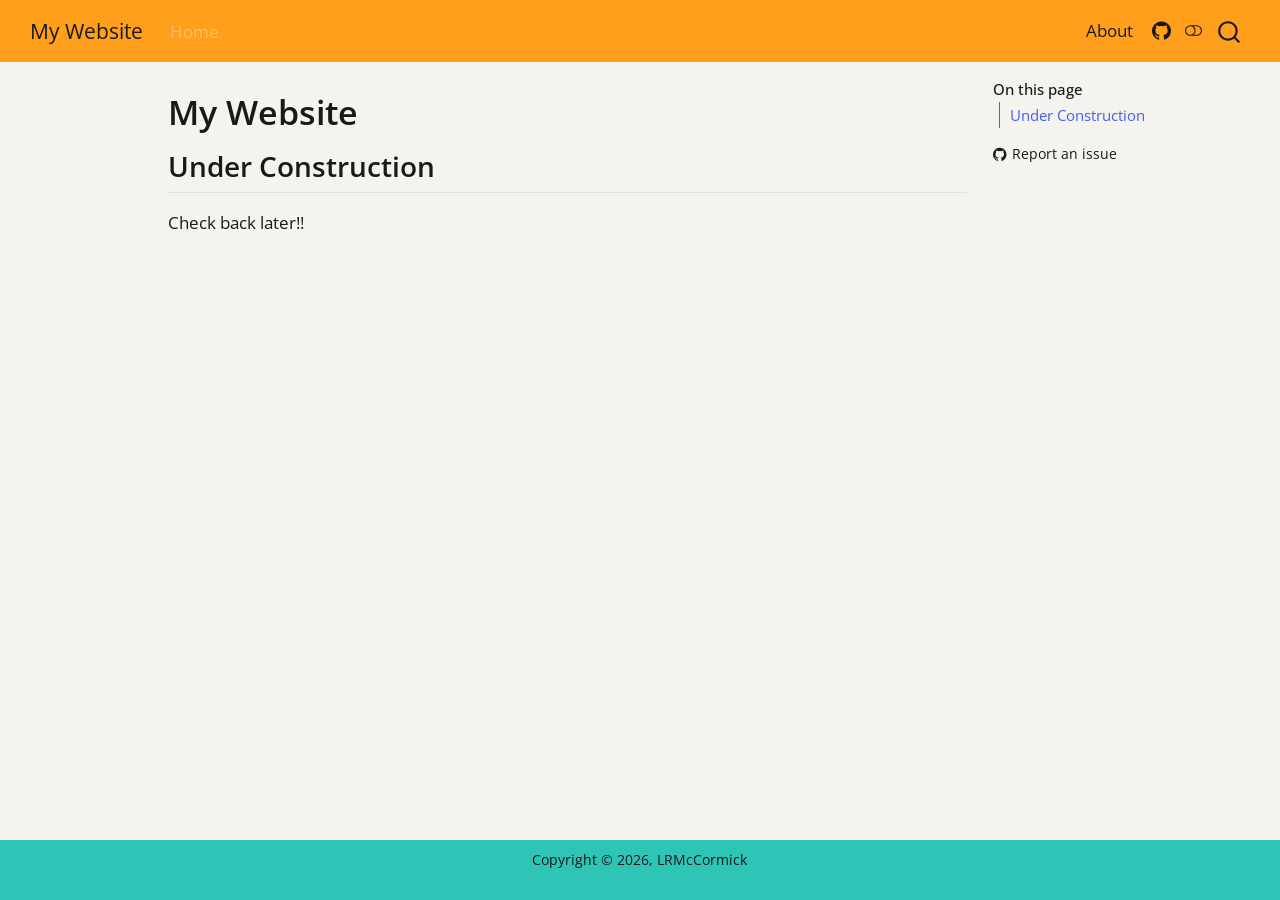
<file: index.html>
<!DOCTYPE html>
<html xmlns="http://www.w3.org/1999/xhtml" lang="en" xml:lang="en"><head>

<meta charset="utf-8">
<meta name="generator" content="quarto-1.9.38">

<meta name="viewport" content="width=device-width, initial-scale=1.0, user-scalable=yes">


<title>My Website</title>
<style>
/* Default styles provided by pandoc.
** See https://pandoc.org/MANUAL.html#variables-for-html for config info.
*/
code{white-space: pre-wrap;}
span.smallcaps{font-variant: small-caps;}
div.columns{display: flex; gap: min(4vw, 1.5em);}
div.column{flex: auto; overflow-x: auto;}
div.hanging-indent{margin-left: 1.5em; text-indent: -1.5em;}
ul.task-list{list-style: none;}
ul.task-list li input[type="checkbox"] {
  width: 0.8em;
  margin: 0 0.8em 0.2em -1em; /* quarto-specific, see https://github.com/quarto-dev/quarto-cli/issues/4556 */ 
  vertical-align: middle;
}
</style>


<script src="site_libs/quarto-nav/quarto-nav.js"></script>
<script src="site_libs/quarto-nav/headroom.min.js"></script>
<script src="site_libs/clipboard/clipboard.min.js"></script>
<script src="site_libs/quarto-search/autocomplete.umd.js"></script>
<script src="site_libs/quarto-search/fuse.min.js"></script>
<script src="site_libs/quarto-search/quarto-search.js"></script>
<meta name="quarto:offset" content="./">
<script src="site_libs/quarto-html/quarto.js" type="module"></script>
<script src="site_libs/quarto-html/tabsets/tabsets.js" type="module"></script>
<script src="site_libs/quarto-html/popper.min.js"></script>
<script src="site_libs/quarto-html/tippy.umd.min.js"></script>
<script src="site_libs/quarto-html/anchor.min.js"></script>
<link href="site_libs/quarto-html/tippy.css" rel="stylesheet">
<link href="site_libs/quarto-html/quarto-syntax-highlighting-15634bcf2e68342d4ad2dfa704d543f6.css" rel="stylesheet" class="quarto-color-scheme" id="quarto-text-highlighting-styles">
<link href="site_libs/quarto-html/quarto-syntax-highlighting-dark-0a6b7249c26820e032cb0bd839ff02b1.css" rel="stylesheet" class="quarto-color-scheme quarto-color-alternate" id="quarto-text-highlighting-styles">
<link href="site_libs/quarto-html/quarto-syntax-highlighting-15634bcf2e68342d4ad2dfa704d543f6.css" rel="stylesheet" class="quarto-color-scheme-extra" id="quarto-text-highlighting-styles">
<script src="site_libs/bootstrap/bootstrap.min.js"></script>
<link href="site_libs/bootstrap/bootstrap-icons.css" rel="stylesheet">
<link href="site_libs/bootstrap/bootstrap-62088320dbb3b3bed473ae1095f0f846.min.css" rel="stylesheet" append-hash="true" class="quarto-color-scheme" id="quarto-bootstrap" data-mode="light">
<link href="site_libs/bootstrap/bootstrap-dark-84c0a12e245c4b392d058192f37c1f6b.min.css" rel="stylesheet" append-hash="true" class="quarto-color-scheme quarto-color-alternate" id="quarto-bootstrap" data-mode="dark">
<link href="site_libs/bootstrap/bootstrap-62088320dbb3b3bed473ae1095f0f846.min.css" rel="stylesheet" append-hash="true" class="quarto-color-scheme-extra" id="quarto-bootstrap" data-mode="light">
<script id="quarto-search-options" type="application/json">{
  "location": "navbar",
  "copy-button": false,
  "collapse-after": 3,
  "panel-placement": "end",
  "type": "overlay",
  "limit": 50,
  "keyboard-shortcut": [
    "f",
    "/",
    "s"
  ],
  "show-item-context": false,
  "language": {
    "search-no-results-text": "No results",
    "search-matching-documents-text": "matching documents",
    "search-copy-link-title": "Copy link to search",
    "search-hide-matches-text": "Hide additional matches",
    "search-more-match-text": "more match in this document",
    "search-more-matches-text": "more matches in this document",
    "search-clear-button-title": "Clear",
    "search-text-placeholder": "",
    "search-detached-cancel-button-title": "Cancel",
    "search-submit-button-title": "Submit",
    "search-label": "Search"
  }
}</script>


</head>

<body class="nav-fixed quarto-light"><script id="quarto-html-before-body" type="application/javascript">
    const toggleBodyColorMode = (bsSheetEl) => {
      const mode = bsSheetEl.getAttribute("data-mode");
      const bodyEl = window.document.querySelector("body");
      if (mode === "dark") {
        bodyEl.classList.add("quarto-dark");
        bodyEl.classList.remove("quarto-light");
      } else {
        bodyEl.classList.add("quarto-light");
        bodyEl.classList.remove("quarto-dark");
      }
    }
    const toggleBodyColorPrimary = () => {
      const bsSheetEl = window.document.querySelector("link#quarto-bootstrap:not([rel=disabled-stylesheet])");
      if (bsSheetEl) {
        toggleBodyColorMode(bsSheetEl);
      }
    }
    const setColorSchemeToggle = (alternate) => {
      const toggles = window.document.querySelectorAll('.quarto-color-scheme-toggle');
      for (let i=0; i < toggles.length; i++) {
        const toggle = toggles[i];
        if (toggle) {
          if (alternate) {
            toggle.classList.add("alternate");
          } else {
            toggle.classList.remove("alternate");
          }
        }
      }
    };
    const toggleColorMode = (alternate) => {
      // Switch the stylesheets
      const primaryStylesheets = window.document.querySelectorAll('link.quarto-color-scheme:not(.quarto-color-alternate)');
      const alternateStylesheets = window.document.querySelectorAll('link.quarto-color-scheme.quarto-color-alternate');
      manageTransitions('#quarto-margin-sidebar .nav-link', false);
      if (alternate) {
        // note: dark is layered on light, we don't disable primary!
        enableStylesheet(alternateStylesheets);
        for (const sheetNode of alternateStylesheets) {
          if (sheetNode.id === "quarto-bootstrap") {
            toggleBodyColorMode(sheetNode);
          }
        }
      } else {
        disableStylesheet(alternateStylesheets);
        enableStylesheet(primaryStylesheets)
        toggleBodyColorPrimary();
      }
      manageTransitions('#quarto-margin-sidebar .nav-link', true);
      // Switch the toggles
      setColorSchemeToggle(alternate)
      // Hack to workaround the fact that safari doesn't
      // properly recolor the scrollbar when toggling (#1455)
      if (navigator.userAgent.indexOf('Safari') > 0 && navigator.userAgent.indexOf('Chrome') == -1) {
        manageTransitions("body", false);
        window.scrollTo(0, 1);
        setTimeout(() => {
          window.scrollTo(0, 0);
          manageTransitions("body", true);
        }, 40);
      }
    }
    const disableStylesheet = (stylesheets) => {
      for (let i=0; i < stylesheets.length; i++) {
        const stylesheet = stylesheets[i];
        stylesheet.rel = 'disabled-stylesheet';
      }
    }
    const enableStylesheet = (stylesheets) => {
      for (let i=0; i < stylesheets.length; i++) {
        const stylesheet = stylesheets[i];
        if(stylesheet.rel !== 'stylesheet') { // for Chrome, which will still FOUC without this check
          stylesheet.rel = 'stylesheet';
        }
      }
    }
    const manageTransitions = (selector, allowTransitions) => {
      const els = window.document.querySelectorAll(selector);
      for (let i=0; i < els.length; i++) {
        const el = els[i];
        if (allowTransitions) {
          el.classList.remove('notransition');
        } else {
          el.classList.add('notransition');
        }
      }
    }
    const isFileUrl = () => {
      return window.location.protocol === 'file:';
    }
    const hasAlternateSentinel = () => {
      let styleSentinel = getColorSchemeSentinel();
      if (styleSentinel !== null) {
        return styleSentinel === "alternate";
      } else {
        return false;
      }
    }
    const setStyleSentinel = (alternate) => {
      const value = alternate ? "alternate" : "default";
      if (!isFileUrl()) {
        window.localStorage.setItem("quarto-color-scheme", value);
      } else {
        localAlternateSentinel = value;
      }
    }
    const getColorSchemeSentinel = () => {
      if (!isFileUrl()) {
        const storageValue = window.localStorage.getItem("quarto-color-scheme");
        return storageValue != null ? storageValue : localAlternateSentinel;
      } else {
        return localAlternateSentinel;
      }
    }
    const toggleGiscusIfUsed = (isAlternate, darkModeDefault) => {
      const baseTheme = document.querySelector('#giscus-base-theme')?.value ?? 'light';
      const alternateTheme = document.querySelector('#giscus-alt-theme')?.value ?? 'dark';
      let newTheme = '';
      if(authorPrefersDark) {
        newTheme = isAlternate ? baseTheme : alternateTheme;
      } else {
        newTheme = isAlternate ? alternateTheme : baseTheme;
      }
      const changeGiscusTheme = () => {
        // From: https://github.com/giscus/giscus/issues/336
        const sendMessage = (message) => {
          const iframe = document.querySelector('iframe.giscus-frame');
          if (!iframe) return;
          iframe.contentWindow.postMessage({ giscus: message }, 'https://giscus.app');
        }
        sendMessage({
          setConfig: {
            theme: newTheme
          }
        });
      }
      const isGiscussLoaded = window.document.querySelector('iframe.giscus-frame') !== null;
      if (isGiscussLoaded) {
        changeGiscusTheme();
      }
    };
    const authorPrefersDark = false;
    const darkModeDefault = authorPrefersDark;
      document.querySelector('link#quarto-text-highlighting-styles.quarto-color-scheme-extra').rel = 'disabled-stylesheet';
      document.querySelector('link#quarto-bootstrap.quarto-color-scheme-extra').rel = 'disabled-stylesheet';
    let localAlternateSentinel = darkModeDefault ? 'alternate' : 'default';
    // Dark / light mode switch
    window.quartoToggleColorScheme = () => {
      // Read the current dark / light value
      let toAlternate = !hasAlternateSentinel();
      toggleColorMode(toAlternate);
      setStyleSentinel(toAlternate);
      toggleGiscusIfUsed(toAlternate, darkModeDefault);
      window.dispatchEvent(new Event('resize'));
    };
    // Switch to dark mode if need be
    if (hasAlternateSentinel()) {
      toggleColorMode(true);
    } else {
      toggleColorMode(false);
    }
  </script>

<div id="quarto-search-results"></div>
  <header id="quarto-header" class="headroom fixed-top">
    <nav class="navbar navbar-expand-lg " data-bs-theme="dark">
      <div class="navbar-container container-fluid">
      <div class="navbar-brand-container mx-auto">
    <a class="navbar-brand" href="./index.html">
    <span class="navbar-title">My Website</span>
    </a>
  </div>
            <div id="quarto-search" class="" title="Search"></div>
          <button class="navbar-toggler" type="button" data-bs-toggle="collapse" data-bs-target="#navbarCollapse" aria-controls="navbarCollapse" role="menu" aria-expanded="false" aria-label="Toggle navigation" onclick="if (window.quartoToggleHeadroom) { window.quartoToggleHeadroom(); }">
  <span class="navbar-toggler-icon"></span>
</button>
          <div class="collapse navbar-collapse" id="navbarCollapse">
            <ul class="navbar-nav navbar-nav-scroll me-auto">
  <li class="nav-item">
    <a class="nav-link active" href="./index.html" aria-current="page"> 
<span class="menu-text">Home</span></a>
  </li>  
</ul>
            <ul class="navbar-nav navbar-nav-scroll ms-auto">
  <li class="nav-item">
    <a class="nav-link" href="./about.html"> 
<span class="menu-text">About</span></a>
  </li>  
  <li class="nav-item compact">
    <a class="nav-link" href="https://github.com/lrmccormick/lrmccormick.github.io.git"> <i class="bi bi-github" role="img">
</i> 
<span class="menu-text"></span></a>
  </li>  
</ul>
          </div> <!-- /navcollapse -->
            <div class="quarto-navbar-tools">
  <a href="" class="quarto-color-scheme-toggle quarto-navigation-tool  px-1" onclick="window.quartoToggleColorScheme(); return false;" title="Toggle dark mode"><i class="bi"></i></a>
</div>
      </div> <!-- /container-fluid -->
    </nav>
</header>
<!-- content -->
<div id="quarto-content" class="quarto-container page-columns page-rows-contents page-layout-article page-navbar">
<!-- sidebar -->
<!-- margin-sidebar -->
    <div id="quarto-margin-sidebar" class="sidebar margin-sidebar">
        <nav id="TOC" role="doc-toc" class="toc-active">
    <h2 id="toc-title">On this page</h2>
   
  <ul>
  <li><a href="#under-construction" id="toc-under-construction" class="nav-link active" data-scroll-target="#under-construction">Under Construction</a></li>
  </ul>
<div class="toc-actions"><ul><li><a href="https://github.com/lrmccormick/lrmccormick.github.io.git/issues/new" class="toc-action"><i class="bi bi-github"></i>Report an issue</a></li></ul></div></nav>
    </div>
<!-- main -->
<main class="content" id="quarto-document-content">


<header id="title-block-header" class="quarto-title-block default">
<div class="quarto-title">
<h1 class="title">My Website</h1>
</div>



<div class="quarto-title-meta">

    
  
    
  </div>
  


</header>


<section id="under-construction" class="level2">
<h2 class="anchored" data-anchor-id="under-construction">Under Construction</h2>
<p>Check back later!!</p>


</section>

</main> <!-- /main -->
<script id="quarto-html-after-body" type="application/javascript">
  window.document.addEventListener("DOMContentLoaded", function (event) {
    // Ensure there is a toggle, if there isn't float one in the top right
    if (window.document.querySelector('.quarto-color-scheme-toggle') === null) {
      const a = window.document.createElement('a');
      a.classList.add('top-right');
      a.classList.add('quarto-color-scheme-toggle');
      a.href = "";
      a.onclick = function() { try { window.quartoToggleColorScheme(); } catch {} return false; };
      const i = window.document.createElement("i");
      i.classList.add('bi');
      a.appendChild(i);
      window.document.body.appendChild(a);
    }
    setColorSchemeToggle(hasAlternateSentinel())
    const icon = "";
    const anchorJS = new window.AnchorJS();
    anchorJS.options = {
      placement: 'right',
      icon: icon
    };
    anchorJS.add('.anchored');
    const isCodeAnnotation = (el) => {
      for (const clz of el.classList) {
        if (clz.startsWith('code-annotation-')) {                     
          return true;
        }
      }
      return false;
    }
    const onCopySuccess = function(e) {
      // button target
      const button = e.trigger;
      // don't keep focus
      button.blur();
      // flash "checked"
      button.classList.add('code-copy-button-checked');
      var currentTitle = button.getAttribute("title");
      button.setAttribute("title", "Copied!");
      let tooltip;
      if (window.bootstrap) {
        button.setAttribute("data-bs-toggle", "tooltip");
        button.setAttribute("data-bs-placement", "left");
        button.setAttribute("data-bs-title", "Copied!");
        tooltip = new bootstrap.Tooltip(button, 
          { trigger: "manual", 
            customClass: "code-copy-button-tooltip",
            offset: [0, -8]});
        tooltip.show();    
      }
      setTimeout(function() {
        if (tooltip) {
          tooltip.hide();
          button.removeAttribute("data-bs-title");
          button.removeAttribute("data-bs-toggle");
          button.removeAttribute("data-bs-placement");
        }
        button.setAttribute("title", currentTitle);
        button.classList.remove('code-copy-button-checked');
      }, 1000);
      // clear code selection
      e.clearSelection();
    }
    const getTextToCopy = function(trigger) {
      const outerScaffold = trigger.parentElement.cloneNode(true);
      const codeEl = outerScaffold.querySelector('code');
      for (const childEl of codeEl.children) {
        if (isCodeAnnotation(childEl)) {
          childEl.remove();
        }
      }
      return codeEl.innerText;
    }
    const clipboard = new window.ClipboardJS('.code-copy-button:not([data-in-quarto-modal])', {
      text: getTextToCopy
    });
    clipboard.on('success', onCopySuccess);
    if (window.document.getElementById('quarto-embedded-source-code-modal')) {
      const clipboardModal = new window.ClipboardJS('.code-copy-button[data-in-quarto-modal]', {
        text: getTextToCopy,
        container: window.document.getElementById('quarto-embedded-source-code-modal')
      });
      clipboardModal.on('success', onCopySuccess);
    }
      var localhostRegex = new RegExp(/^(?:http|https):\/\/localhost\:?[0-9]*\//);
      var mailtoRegex = new RegExp(/^mailto:/);
        var filterRegex = new RegExp("https:\/\/lrmccormick\.github\.io\/");
      var isInternal = (href) => {
          return filterRegex.test(href) || localhostRegex.test(href) || mailtoRegex.test(href);
      }
      // Inspect non-navigation links and adorn them if external
     var links = window.document.querySelectorAll('a[href]:not(.nav-link):not(.navbar-brand):not(.toc-action):not(.sidebar-link):not(.sidebar-item-toggle):not(.pagination-link):not(.no-external):not([aria-hidden]):not(.dropdown-item):not(.quarto-navigation-tool):not(.about-link)');
      for (var i=0; i<links.length; i++) {
        const link = links[i];
        if (!isInternal(link.href)) {
          // undo the damage that might have been done by quarto-nav.js in the case of
          // links that we want to consider external
          if (link.dataset.originalHref !== undefined) {
            link.href = link.dataset.originalHref;
          }
            // target, if specified
            link.setAttribute("target", "_blank");
            if (link.getAttribute("rel") === null) {
              link.setAttribute("rel", "noopener");
            }
        }
      }
    function tippyHover(el, contentFn, onTriggerFn, onUntriggerFn) {
      const config = {
        allowHTML: true,
        maxWidth: 500,
        delay: 100,
        arrow: false,
        appendTo: function(el) {
            return el.parentElement;
        },
        interactive: true,
        interactiveBorder: 10,
        theme: 'quarto',
        placement: 'bottom-start',
      };
      if (contentFn) {
        config.content = contentFn;
      }
      if (onTriggerFn) {
        config.onTrigger = onTriggerFn;
      }
      if (onUntriggerFn) {
        config.onUntrigger = onUntriggerFn;
      }
      window.tippy(el, config); 
    }
    const noterefs = window.document.querySelectorAll('a[role="doc-noteref"]');
    for (var i=0; i<noterefs.length; i++) {
      const ref = noterefs[i];
      tippyHover(ref, function() {
        // use id or data attribute instead here
        let href = ref.getAttribute('data-footnote-href') || ref.getAttribute('href');
        try { href = new URL(href).hash; } catch {}
        const id = href.replace(/^#\/?/, "");
        const note = window.document.getElementById(id);
        if (note) {
          return note.innerHTML;
        } else {
          return "";
        }
      });
    }
    const xrefs = window.document.querySelectorAll('a.quarto-xref');
    const processXRef = (id, note) => {
      // Strip column container classes
      const stripColumnClz = (el) => {
        el.classList.remove("page-full", "page-columns");
        if (el.children) {
          for (const child of el.children) {
            stripColumnClz(child);
          }
        }
      }
      stripColumnClz(note)
      if (id === null || id.startsWith('sec-')) {
        // Special case sections, only their first couple elements
        const container = document.createElement("div");
        if (note.children && note.children.length > 2) {
          container.appendChild(note.children[0].cloneNode(true));
          for (let i = 1; i < note.children.length; i++) {
            const child = note.children[i];
            if (child.tagName === "P" && child.innerText === "") {
              continue;
            } else {
              container.appendChild(child.cloneNode(true));
              break;
            }
          }
          if (window.Quarto?.typesetMath) {
            window.Quarto.typesetMath(container);
          }
          return container.innerHTML
        } else {
          if (window.Quarto?.typesetMath) {
            window.Quarto.typesetMath(note);
          }
          return note.innerHTML;
        }
      } else {
        // Remove any anchor links if they are present
        const anchorLink = note.querySelector('a.anchorjs-link');
        if (anchorLink) {
          anchorLink.remove();
        }
        if (window.Quarto?.typesetMath) {
          window.Quarto.typesetMath(note);
        }
        if (note.classList.contains("callout")) {
          return note.outerHTML;
        } else {
          return note.innerHTML;
        }
      }
    }
    for (var i=0; i<xrefs.length; i++) {
      const xref = xrefs[i];
      tippyHover(xref, undefined, function(instance) {
        instance.disable();
        let url = xref.getAttribute('href');
        let hash = undefined; 
        if (url.startsWith('#')) {
          hash = url;
        } else {
          try { hash = new URL(url).hash; } catch {}
        }
        if (hash) {
          const id = hash.replace(/^#\/?/, "");
          const note = window.document.getElementById(id);
          if (note !== null) {
            try {
              const html = processXRef(id, note.cloneNode(true));
              instance.setContent(html);
            } finally {
              instance.enable();
              instance.show();
            }
          } else {
            // See if we can fetch this
            fetch(url.split('#')[0])
            .then(res => res.text())
            .then(html => {
              const parser = new DOMParser();
              const htmlDoc = parser.parseFromString(html, "text/html");
              const note = htmlDoc.getElementById(id);
              if (note !== null) {
                const html = processXRef(id, note);
                instance.setContent(html);
              } 
            }).finally(() => {
              instance.enable();
              instance.show();
            });
          }
        } else {
          // See if we can fetch a full url (with no hash to target)
          // This is a special case and we should probably do some content thinning / targeting
          fetch(url)
          .then(res => res.text())
          .then(html => {
            const parser = new DOMParser();
            const htmlDoc = parser.parseFromString(html, "text/html");
            const note = htmlDoc.querySelector('main.content');
            if (note !== null) {
              // This should only happen for chapter cross references
              // (since there is no id in the URL)
              // remove the first header
              if (note.children.length > 0 && note.children[0].tagName === "HEADER") {
                note.children[0].remove();
              }
              const html = processXRef(null, note);
              instance.setContent(html);
            } 
          }).finally(() => {
            instance.enable();
            instance.show();
          });
        }
      }, function(instance) {
      });
    }
        let selectedAnnoteEl;
        const selectorForAnnotation = ( cell, annotation) => {
          let cellAttr = 'data-code-cell="' + cell + '"';
          let lineAttr = 'data-code-annotation="' +  annotation + '"';
          const selector = 'span[' + cellAttr + '][' + lineAttr + ']';
          return selector;
        }
        const selectCodeLines = (annoteEl) => {
          const doc = window.document;
          const targetCell = annoteEl.getAttribute("data-target-cell");
          const targetAnnotation = annoteEl.getAttribute("data-target-annotation");
          const annoteSpan = window.document.querySelector(selectorForAnnotation(targetCell, targetAnnotation));
          const lines = annoteSpan.getAttribute("data-code-lines").split(",");
          const lineIds = lines.map((line) => {
            return targetCell + "-" + line;
          })
          let top = null;
          let height = null;
          let parent = null;
          if (lineIds.length > 0) {
              //compute the position of the single el (top and bottom and make a div)
              const el = window.document.getElementById(lineIds[0]);
              top = el.offsetTop;
              height = el.offsetHeight;
              parent = el.parentElement.parentElement;
            if (lineIds.length > 1) {
              const lastEl = window.document.getElementById(lineIds[lineIds.length - 1]);
              const bottom = lastEl.offsetTop + lastEl.offsetHeight;
              height = bottom - top;
            }
            if (top !== null && height !== null && parent !== null) {
              // cook up a div (if necessary) and position it 
              let div = window.document.getElementById("code-annotation-line-highlight");
              if (div === null) {
                div = window.document.createElement("div");
                div.setAttribute("id", "code-annotation-line-highlight");
                div.style.position = 'absolute';
                parent.appendChild(div);
              }
              div.style.top = top - 2 + "px";
              div.style.height = height + 4 + "px";
              div.style.left = 0;
              let gutterDiv = window.document.getElementById("code-annotation-line-highlight-gutter");
              if (gutterDiv === null) {
                gutterDiv = window.document.createElement("div");
                gutterDiv.setAttribute("id", "code-annotation-line-highlight-gutter");
                gutterDiv.style.position = 'absolute';
                const codeCell = window.document.getElementById(targetCell);
                const gutter = codeCell.querySelector('.code-annotation-gutter');
                gutter.appendChild(gutterDiv);
              }
              gutterDiv.style.top = top - 2 + "px";
              gutterDiv.style.height = height + 4 + "px";
            }
            selectedAnnoteEl = annoteEl;
          }
        };
        const unselectCodeLines = () => {
          const elementsIds = ["code-annotation-line-highlight", "code-annotation-line-highlight-gutter"];
          elementsIds.forEach((elId) => {
            const div = window.document.getElementById(elId);
            if (div) {
              div.remove();
            }
          });
          selectedAnnoteEl = undefined;
        };
          // Handle positioning of the toggle
      window.addEventListener(
        "resize",
        throttle(() => {
          elRect = undefined;
          if (selectedAnnoteEl) {
            selectCodeLines(selectedAnnoteEl);
          }
        }, 10)
      );
      function throttle(fn, ms) {
      let throttle = false;
      let timer;
        return (...args) => {
          if(!throttle) { // first call gets through
              fn.apply(this, args);
              throttle = true;
          } else { // all the others get throttled
              if(timer) clearTimeout(timer); // cancel #2
              timer = setTimeout(() => {
                fn.apply(this, args);
                timer = throttle = false;
              }, ms);
          }
        };
      }
        // Attach click handler to the DT
        const annoteDls = window.document.querySelectorAll('dt[data-target-cell]');
        for (const annoteDlNode of annoteDls) {
          annoteDlNode.addEventListener('click', (event) => {
            const clickedEl = event.target;
            if (clickedEl !== selectedAnnoteEl) {
              unselectCodeLines();
              const activeEl = window.document.querySelector('dt[data-target-cell].code-annotation-active');
              if (activeEl) {
                activeEl.classList.remove('code-annotation-active');
              }
              selectCodeLines(clickedEl);
              clickedEl.classList.add('code-annotation-active');
            } else {
              // Unselect the line
              unselectCodeLines();
              clickedEl.classList.remove('code-annotation-active');
            }
          });
        }
    const findCites = (el) => {
      const parentEl = el.parentElement;
      if (parentEl) {
        const cites = parentEl.dataset.cites;
        if (cites) {
          return {
            el,
            cites: cites.split(' ')
          };
        } else {
          return findCites(el.parentElement)
        }
      } else {
        return undefined;
      }
    };
    var bibliorefs = window.document.querySelectorAll('a[role="doc-biblioref"]');
    for (var i=0; i<bibliorefs.length; i++) {
      const ref = bibliorefs[i];
      const citeInfo = findCites(ref);
      if (citeInfo) {
        tippyHover(citeInfo.el, function() {
          var popup = window.document.createElement('div');
          citeInfo.cites.forEach(function(cite) {
            var citeDiv = window.document.createElement('div');
            citeDiv.classList.add('hanging-indent');
            citeDiv.classList.add('csl-entry');
            var biblioDiv = window.document.getElementById('ref-' + cite);
            if (biblioDiv) {
              citeDiv.innerHTML = biblioDiv.innerHTML;
            }
            popup.appendChild(citeDiv);
          });
          return popup.innerHTML;
        });
      }
    }
  });
  </script>
</div> <!-- /content -->
<footer class="footer">
  <div class="nav-footer">
    <div class="nav-footer-left">
      &nbsp;
    </div>   
    <div class="nav-footer-center">
<p>Copyright © 2026, LRMcCormick</p>
<div class="toc-actions d-sm-block d-md-none"><ul><li><a href="https://github.com/lrmccormick/lrmccormick.github.io.git/issues/new" class="toc-action"><i class="bi bi-github"></i>Report an issue</a></li></ul></div></div>
    <div class="nav-footer-right">
      &nbsp;
    </div>
  </div>
</footer>




</body></html>
</file>
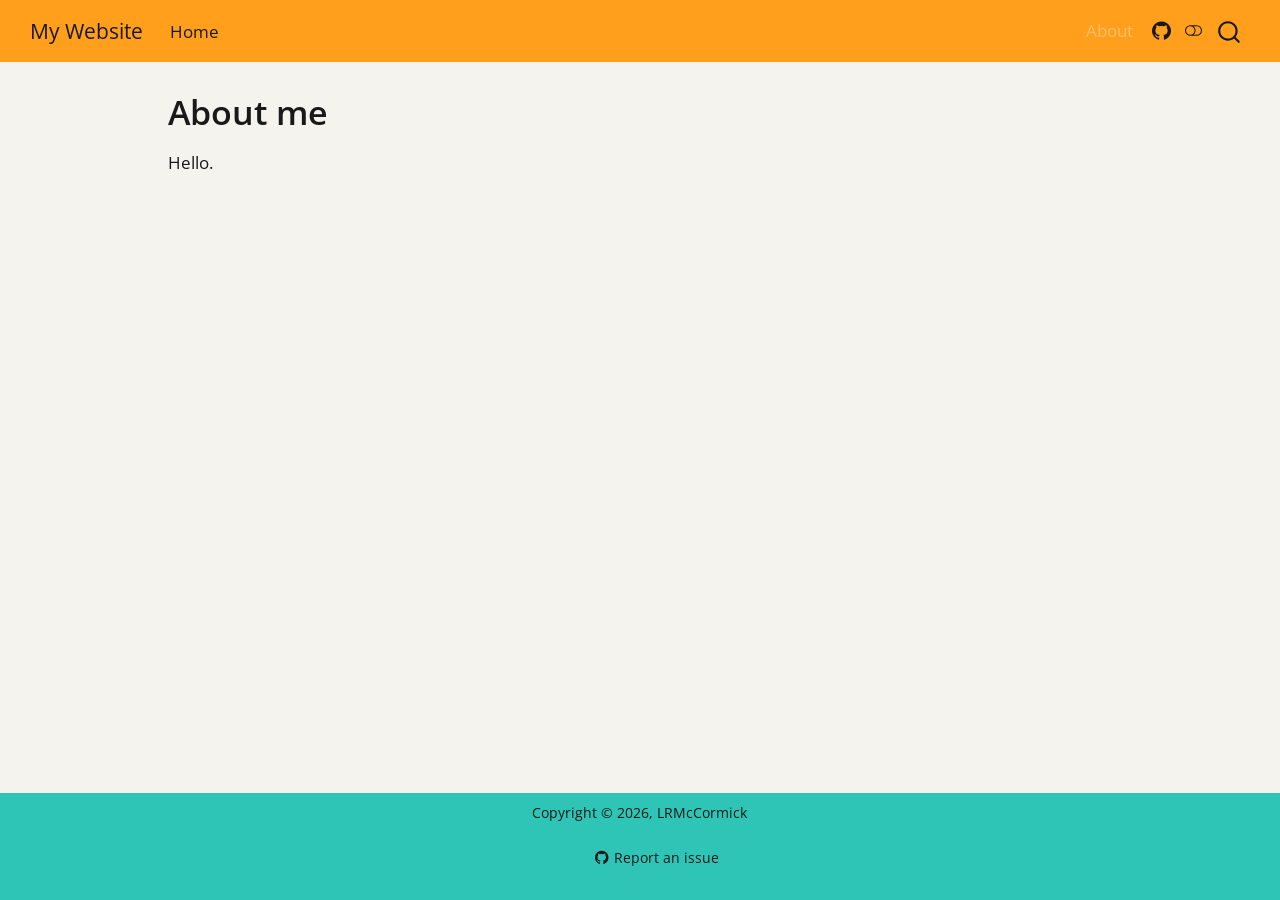
<file: about.html>
<!DOCTYPE html>
<html xmlns="http://www.w3.org/1999/xhtml" lang="en" xml:lang="en"><head>

<meta charset="utf-8">
<meta name="generator" content="quarto-1.9.38">

<meta name="viewport" content="width=device-width, initial-scale=1.0, user-scalable=yes">


<title>About me – My Website</title>
<style>
/* Default styles provided by pandoc.
** See https://pandoc.org/MANUAL.html#variables-for-html for config info.
*/
code{white-space: pre-wrap;}
span.smallcaps{font-variant: small-caps;}
div.columns{display: flex; gap: min(4vw, 1.5em);}
div.column{flex: auto; overflow-x: auto;}
div.hanging-indent{margin-left: 1.5em; text-indent: -1.5em;}
ul.task-list{list-style: none;}
ul.task-list li input[type="checkbox"] {
  width: 0.8em;
  margin: 0 0.8em 0.2em -1em; /* quarto-specific, see https://github.com/quarto-dev/quarto-cli/issues/4556 */ 
  vertical-align: middle;
}
</style>


<script src="site_libs/quarto-nav/quarto-nav.js"></script>
<script src="site_libs/quarto-nav/headroom.min.js"></script>
<script src="site_libs/clipboard/clipboard.min.js"></script>
<script src="site_libs/quarto-search/autocomplete.umd.js"></script>
<script src="site_libs/quarto-search/fuse.min.js"></script>
<script src="site_libs/quarto-search/quarto-search.js"></script>
<meta name="quarto:offset" content="./">
<script src="site_libs/quarto-html/quarto.js" type="module"></script>
<script src="site_libs/quarto-html/tabsets/tabsets.js" type="module"></script>
<script src="site_libs/quarto-html/popper.min.js"></script>
<script src="site_libs/quarto-html/tippy.umd.min.js"></script>
<script src="site_libs/quarto-html/anchor.min.js"></script>
<link href="site_libs/quarto-html/tippy.css" rel="stylesheet">
<link href="site_libs/quarto-html/quarto-syntax-highlighting-15634bcf2e68342d4ad2dfa704d543f6.css" rel="stylesheet" class="quarto-color-scheme" id="quarto-text-highlighting-styles">
<link href="site_libs/quarto-html/quarto-syntax-highlighting-dark-0a6b7249c26820e032cb0bd839ff02b1.css" rel="stylesheet" class="quarto-color-scheme quarto-color-alternate" id="quarto-text-highlighting-styles">
<link href="site_libs/quarto-html/quarto-syntax-highlighting-15634bcf2e68342d4ad2dfa704d543f6.css" rel="stylesheet" class="quarto-color-scheme-extra" id="quarto-text-highlighting-styles">
<script src="site_libs/bootstrap/bootstrap.min.js"></script>
<link href="site_libs/bootstrap/bootstrap-icons.css" rel="stylesheet">
<link href="site_libs/bootstrap/bootstrap-62088320dbb3b3bed473ae1095f0f846.min.css" rel="stylesheet" append-hash="true" class="quarto-color-scheme" id="quarto-bootstrap" data-mode="light">
<link href="site_libs/bootstrap/bootstrap-dark-84c0a12e245c4b392d058192f37c1f6b.min.css" rel="stylesheet" append-hash="true" class="quarto-color-scheme quarto-color-alternate" id="quarto-bootstrap" data-mode="dark">
<link href="site_libs/bootstrap/bootstrap-62088320dbb3b3bed473ae1095f0f846.min.css" rel="stylesheet" append-hash="true" class="quarto-color-scheme-extra" id="quarto-bootstrap" data-mode="light">
<script id="quarto-search-options" type="application/json">{
  "location": "navbar",
  "copy-button": false,
  "collapse-after": 3,
  "panel-placement": "end",
  "type": "overlay",
  "limit": 50,
  "keyboard-shortcut": [
    "f",
    "/",
    "s"
  ],
  "show-item-context": false,
  "language": {
    "search-no-results-text": "No results",
    "search-matching-documents-text": "matching documents",
    "search-copy-link-title": "Copy link to search",
    "search-hide-matches-text": "Hide additional matches",
    "search-more-match-text": "more match in this document",
    "search-more-matches-text": "more matches in this document",
    "search-clear-button-title": "Clear",
    "search-text-placeholder": "",
    "search-detached-cancel-button-title": "Cancel",
    "search-submit-button-title": "Submit",
    "search-label": "Search"
  }
}</script>


</head>

<body class="nav-fixed quarto-light"><script id="quarto-html-before-body" type="application/javascript">
    const toggleBodyColorMode = (bsSheetEl) => {
      const mode = bsSheetEl.getAttribute("data-mode");
      const bodyEl = window.document.querySelector("body");
      if (mode === "dark") {
        bodyEl.classList.add("quarto-dark");
        bodyEl.classList.remove("quarto-light");
      } else {
        bodyEl.classList.add("quarto-light");
        bodyEl.classList.remove("quarto-dark");
      }
    }
    const toggleBodyColorPrimary = () => {
      const bsSheetEl = window.document.querySelector("link#quarto-bootstrap:not([rel=disabled-stylesheet])");
      if (bsSheetEl) {
        toggleBodyColorMode(bsSheetEl);
      }
    }
    const setColorSchemeToggle = (alternate) => {
      const toggles = window.document.querySelectorAll('.quarto-color-scheme-toggle');
      for (let i=0; i < toggles.length; i++) {
        const toggle = toggles[i];
        if (toggle) {
          if (alternate) {
            toggle.classList.add("alternate");
          } else {
            toggle.classList.remove("alternate");
          }
        }
      }
    };
    const toggleColorMode = (alternate) => {
      // Switch the stylesheets
      const primaryStylesheets = window.document.querySelectorAll('link.quarto-color-scheme:not(.quarto-color-alternate)');
      const alternateStylesheets = window.document.querySelectorAll('link.quarto-color-scheme.quarto-color-alternate');
      manageTransitions('#quarto-margin-sidebar .nav-link', false);
      if (alternate) {
        // note: dark is layered on light, we don't disable primary!
        enableStylesheet(alternateStylesheets);
        for (const sheetNode of alternateStylesheets) {
          if (sheetNode.id === "quarto-bootstrap") {
            toggleBodyColorMode(sheetNode);
          }
        }
      } else {
        disableStylesheet(alternateStylesheets);
        enableStylesheet(primaryStylesheets)
        toggleBodyColorPrimary();
      }
      manageTransitions('#quarto-margin-sidebar .nav-link', true);
      // Switch the toggles
      setColorSchemeToggle(alternate)
      // Hack to workaround the fact that safari doesn't
      // properly recolor the scrollbar when toggling (#1455)
      if (navigator.userAgent.indexOf('Safari') > 0 && navigator.userAgent.indexOf('Chrome') == -1) {
        manageTransitions("body", false);
        window.scrollTo(0, 1);
        setTimeout(() => {
          window.scrollTo(0, 0);
          manageTransitions("body", true);
        }, 40);
      }
    }
    const disableStylesheet = (stylesheets) => {
      for (let i=0; i < stylesheets.length; i++) {
        const stylesheet = stylesheets[i];
        stylesheet.rel = 'disabled-stylesheet';
      }
    }
    const enableStylesheet = (stylesheets) => {
      for (let i=0; i < stylesheets.length; i++) {
        const stylesheet = stylesheets[i];
        if(stylesheet.rel !== 'stylesheet') { // for Chrome, which will still FOUC without this check
          stylesheet.rel = 'stylesheet';
        }
      }
    }
    const manageTransitions = (selector, allowTransitions) => {
      const els = window.document.querySelectorAll(selector);
      for (let i=0; i < els.length; i++) {
        const el = els[i];
        if (allowTransitions) {
          el.classList.remove('notransition');
        } else {
          el.classList.add('notransition');
        }
      }
    }
    const isFileUrl = () => {
      return window.location.protocol === 'file:';
    }
    const hasAlternateSentinel = () => {
      let styleSentinel = getColorSchemeSentinel();
      if (styleSentinel !== null) {
        return styleSentinel === "alternate";
      } else {
        return false;
      }
    }
    const setStyleSentinel = (alternate) => {
      const value = alternate ? "alternate" : "default";
      if (!isFileUrl()) {
        window.localStorage.setItem("quarto-color-scheme", value);
      } else {
        localAlternateSentinel = value;
      }
    }
    const getColorSchemeSentinel = () => {
      if (!isFileUrl()) {
        const storageValue = window.localStorage.getItem("quarto-color-scheme");
        return storageValue != null ? storageValue : localAlternateSentinel;
      } else {
        return localAlternateSentinel;
      }
    }
    const toggleGiscusIfUsed = (isAlternate, darkModeDefault) => {
      const baseTheme = document.querySelector('#giscus-base-theme')?.value ?? 'light';
      const alternateTheme = document.querySelector('#giscus-alt-theme')?.value ?? 'dark';
      let newTheme = '';
      if(authorPrefersDark) {
        newTheme = isAlternate ? baseTheme : alternateTheme;
      } else {
        newTheme = isAlternate ? alternateTheme : baseTheme;
      }
      const changeGiscusTheme = () => {
        // From: https://github.com/giscus/giscus/issues/336
        const sendMessage = (message) => {
          const iframe = document.querySelector('iframe.giscus-frame');
          if (!iframe) return;
          iframe.contentWindow.postMessage({ giscus: message }, 'https://giscus.app');
        }
        sendMessage({
          setConfig: {
            theme: newTheme
          }
        });
      }
      const isGiscussLoaded = window.document.querySelector('iframe.giscus-frame') !== null;
      if (isGiscussLoaded) {
        changeGiscusTheme();
      }
    };
    const authorPrefersDark = false;
    const darkModeDefault = authorPrefersDark;
      document.querySelector('link#quarto-text-highlighting-styles.quarto-color-scheme-extra').rel = 'disabled-stylesheet';
      document.querySelector('link#quarto-bootstrap.quarto-color-scheme-extra').rel = 'disabled-stylesheet';
    let localAlternateSentinel = darkModeDefault ? 'alternate' : 'default';
    // Dark / light mode switch
    window.quartoToggleColorScheme = () => {
      // Read the current dark / light value
      let toAlternate = !hasAlternateSentinel();
      toggleColorMode(toAlternate);
      setStyleSentinel(toAlternate);
      toggleGiscusIfUsed(toAlternate, darkModeDefault);
      window.dispatchEvent(new Event('resize'));
    };
    // Switch to dark mode if need be
    if (hasAlternateSentinel()) {
      toggleColorMode(true);
    } else {
      toggleColorMode(false);
    }
  </script>

<div id="quarto-search-results"></div>
  <header id="quarto-header" class="headroom fixed-top">
    <nav class="navbar navbar-expand-lg " data-bs-theme="dark">
      <div class="navbar-container container-fluid">
      <div class="navbar-brand-container mx-auto">
    <a class="navbar-brand" href="./index.html">
    <span class="navbar-title">My Website</span>
    </a>
  </div>
            <div id="quarto-search" class="" title="Search"></div>
          <button class="navbar-toggler" type="button" data-bs-toggle="collapse" data-bs-target="#navbarCollapse" aria-controls="navbarCollapse" role="menu" aria-expanded="false" aria-label="Toggle navigation" onclick="if (window.quartoToggleHeadroom) { window.quartoToggleHeadroom(); }">
  <span class="navbar-toggler-icon"></span>
</button>
          <div class="collapse navbar-collapse" id="navbarCollapse">
            <ul class="navbar-nav navbar-nav-scroll me-auto">
  <li class="nav-item">
    <a class="nav-link" href="./index.html"> 
<span class="menu-text">Home</span></a>
  </li>  
</ul>
            <ul class="navbar-nav navbar-nav-scroll ms-auto">
  <li class="nav-item">
    <a class="nav-link active" href="./about.html" aria-current="page"> 
<span class="menu-text">About</span></a>
  </li>  
  <li class="nav-item compact">
    <a class="nav-link" href="https://github.com/lrmccormick/lrmccormick.github.io.git"> <i class="bi bi-github" role="img">
</i> 
<span class="menu-text"></span></a>
  </li>  
</ul>
          </div> <!-- /navcollapse -->
            <div class="quarto-navbar-tools">
  <a href="" class="quarto-color-scheme-toggle quarto-navigation-tool  px-1" onclick="window.quartoToggleColorScheme(); return false;" title="Toggle dark mode"><i class="bi"></i></a>
</div>
      </div> <!-- /container-fluid -->
    </nav>
</header>
<!-- content -->
<div id="quarto-content" class="quarto-container page-columns page-rows-contents page-layout-article page-navbar">
<!-- sidebar -->
<!-- margin-sidebar -->
    <div id="quarto-margin-sidebar" class="sidebar margin-sidebar zindex-bottom">
        
    </div>
<!-- main -->
<main class="content" id="quarto-document-content">


<header id="title-block-header" class="quarto-title-block default">
<div class="quarto-title">
<h1 class="title">About me</h1>
</div>



<div class="quarto-title-meta">

    
  
    
  </div>
  


</header>


<p>Hello.</p>



</main> <!-- /main -->
<script id="quarto-html-after-body" type="application/javascript">
  window.document.addEventListener("DOMContentLoaded", function (event) {
    // Ensure there is a toggle, if there isn't float one in the top right
    if (window.document.querySelector('.quarto-color-scheme-toggle') === null) {
      const a = window.document.createElement('a');
      a.classList.add('top-right');
      a.classList.add('quarto-color-scheme-toggle');
      a.href = "";
      a.onclick = function() { try { window.quartoToggleColorScheme(); } catch {} return false; };
      const i = window.document.createElement("i");
      i.classList.add('bi');
      a.appendChild(i);
      window.document.body.appendChild(a);
    }
    setColorSchemeToggle(hasAlternateSentinel())
    const icon = "";
    const anchorJS = new window.AnchorJS();
    anchorJS.options = {
      placement: 'right',
      icon: icon
    };
    anchorJS.add('.anchored');
    const isCodeAnnotation = (el) => {
      for (const clz of el.classList) {
        if (clz.startsWith('code-annotation-')) {                     
          return true;
        }
      }
      return false;
    }
    const onCopySuccess = function(e) {
      // button target
      const button = e.trigger;
      // don't keep focus
      button.blur();
      // flash "checked"
      button.classList.add('code-copy-button-checked');
      var currentTitle = button.getAttribute("title");
      button.setAttribute("title", "Copied!");
      let tooltip;
      if (window.bootstrap) {
        button.setAttribute("data-bs-toggle", "tooltip");
        button.setAttribute("data-bs-placement", "left");
        button.setAttribute("data-bs-title", "Copied!");
        tooltip = new bootstrap.Tooltip(button, 
          { trigger: "manual", 
            customClass: "code-copy-button-tooltip",
            offset: [0, -8]});
        tooltip.show();    
      }
      setTimeout(function() {
        if (tooltip) {
          tooltip.hide();
          button.removeAttribute("data-bs-title");
          button.removeAttribute("data-bs-toggle");
          button.removeAttribute("data-bs-placement");
        }
        button.setAttribute("title", currentTitle);
        button.classList.remove('code-copy-button-checked');
      }, 1000);
      // clear code selection
      e.clearSelection();
    }
    const getTextToCopy = function(trigger) {
      const outerScaffold = trigger.parentElement.cloneNode(true);
      const codeEl = outerScaffold.querySelector('code');
      for (const childEl of codeEl.children) {
        if (isCodeAnnotation(childEl)) {
          childEl.remove();
        }
      }
      return codeEl.innerText;
    }
    const clipboard = new window.ClipboardJS('.code-copy-button:not([data-in-quarto-modal])', {
      text: getTextToCopy
    });
    clipboard.on('success', onCopySuccess);
    if (window.document.getElementById('quarto-embedded-source-code-modal')) {
      const clipboardModal = new window.ClipboardJS('.code-copy-button[data-in-quarto-modal]', {
        text: getTextToCopy,
        container: window.document.getElementById('quarto-embedded-source-code-modal')
      });
      clipboardModal.on('success', onCopySuccess);
    }
      var localhostRegex = new RegExp(/^(?:http|https):\/\/localhost\:?[0-9]*\//);
      var mailtoRegex = new RegExp(/^mailto:/);
        var filterRegex = new RegExp("https:\/\/lrmccormick\.github\.io\/");
      var isInternal = (href) => {
          return filterRegex.test(href) || localhostRegex.test(href) || mailtoRegex.test(href);
      }
      // Inspect non-navigation links and adorn them if external
     var links = window.document.querySelectorAll('a[href]:not(.nav-link):not(.navbar-brand):not(.toc-action):not(.sidebar-link):not(.sidebar-item-toggle):not(.pagination-link):not(.no-external):not([aria-hidden]):not(.dropdown-item):not(.quarto-navigation-tool):not(.about-link)');
      for (var i=0; i<links.length; i++) {
        const link = links[i];
        if (!isInternal(link.href)) {
          // undo the damage that might have been done by quarto-nav.js in the case of
          // links that we want to consider external
          if (link.dataset.originalHref !== undefined) {
            link.href = link.dataset.originalHref;
          }
            // target, if specified
            link.setAttribute("target", "_blank");
            if (link.getAttribute("rel") === null) {
              link.setAttribute("rel", "noopener");
            }
        }
      }
    function tippyHover(el, contentFn, onTriggerFn, onUntriggerFn) {
      const config = {
        allowHTML: true,
        maxWidth: 500,
        delay: 100,
        arrow: false,
        appendTo: function(el) {
            return el.parentElement;
        },
        interactive: true,
        interactiveBorder: 10,
        theme: 'quarto',
        placement: 'bottom-start',
      };
      if (contentFn) {
        config.content = contentFn;
      }
      if (onTriggerFn) {
        config.onTrigger = onTriggerFn;
      }
      if (onUntriggerFn) {
        config.onUntrigger = onUntriggerFn;
      }
      window.tippy(el, config); 
    }
    const noterefs = window.document.querySelectorAll('a[role="doc-noteref"]');
    for (var i=0; i<noterefs.length; i++) {
      const ref = noterefs[i];
      tippyHover(ref, function() {
        // use id or data attribute instead here
        let href = ref.getAttribute('data-footnote-href') || ref.getAttribute('href');
        try { href = new URL(href).hash; } catch {}
        const id = href.replace(/^#\/?/, "");
        const note = window.document.getElementById(id);
        if (note) {
          return note.innerHTML;
        } else {
          return "";
        }
      });
    }
    const xrefs = window.document.querySelectorAll('a.quarto-xref');
    const processXRef = (id, note) => {
      // Strip column container classes
      const stripColumnClz = (el) => {
        el.classList.remove("page-full", "page-columns");
        if (el.children) {
          for (const child of el.children) {
            stripColumnClz(child);
          }
        }
      }
      stripColumnClz(note)
      if (id === null || id.startsWith('sec-')) {
        // Special case sections, only their first couple elements
        const container = document.createElement("div");
        if (note.children && note.children.length > 2) {
          container.appendChild(note.children[0].cloneNode(true));
          for (let i = 1; i < note.children.length; i++) {
            const child = note.children[i];
            if (child.tagName === "P" && child.innerText === "") {
              continue;
            } else {
              container.appendChild(child.cloneNode(true));
              break;
            }
          }
          if (window.Quarto?.typesetMath) {
            window.Quarto.typesetMath(container);
          }
          return container.innerHTML
        } else {
          if (window.Quarto?.typesetMath) {
            window.Quarto.typesetMath(note);
          }
          return note.innerHTML;
        }
      } else {
        // Remove any anchor links if they are present
        const anchorLink = note.querySelector('a.anchorjs-link');
        if (anchorLink) {
          anchorLink.remove();
        }
        if (window.Quarto?.typesetMath) {
          window.Quarto.typesetMath(note);
        }
        if (note.classList.contains("callout")) {
          return note.outerHTML;
        } else {
          return note.innerHTML;
        }
      }
    }
    for (var i=0; i<xrefs.length; i++) {
      const xref = xrefs[i];
      tippyHover(xref, undefined, function(instance) {
        instance.disable();
        let url = xref.getAttribute('href');
        let hash = undefined; 
        if (url.startsWith('#')) {
          hash = url;
        } else {
          try { hash = new URL(url).hash; } catch {}
        }
        if (hash) {
          const id = hash.replace(/^#\/?/, "");
          const note = window.document.getElementById(id);
          if (note !== null) {
            try {
              const html = processXRef(id, note.cloneNode(true));
              instance.setContent(html);
            } finally {
              instance.enable();
              instance.show();
            }
          } else {
            // See if we can fetch this
            fetch(url.split('#')[0])
            .then(res => res.text())
            .then(html => {
              const parser = new DOMParser();
              const htmlDoc = parser.parseFromString(html, "text/html");
              const note = htmlDoc.getElementById(id);
              if (note !== null) {
                const html = processXRef(id, note);
                instance.setContent(html);
              } 
            }).finally(() => {
              instance.enable();
              instance.show();
            });
          }
        } else {
          // See if we can fetch a full url (with no hash to target)
          // This is a special case and we should probably do some content thinning / targeting
          fetch(url)
          .then(res => res.text())
          .then(html => {
            const parser = new DOMParser();
            const htmlDoc = parser.parseFromString(html, "text/html");
            const note = htmlDoc.querySelector('main.content');
            if (note !== null) {
              // This should only happen for chapter cross references
              // (since there is no id in the URL)
              // remove the first header
              if (note.children.length > 0 && note.children[0].tagName === "HEADER") {
                note.children[0].remove();
              }
              const html = processXRef(null, note);
              instance.setContent(html);
            } 
          }).finally(() => {
            instance.enable();
            instance.show();
          });
        }
      }, function(instance) {
      });
    }
        let selectedAnnoteEl;
        const selectorForAnnotation = ( cell, annotation) => {
          let cellAttr = 'data-code-cell="' + cell + '"';
          let lineAttr = 'data-code-annotation="' +  annotation + '"';
          const selector = 'span[' + cellAttr + '][' + lineAttr + ']';
          return selector;
        }
        const selectCodeLines = (annoteEl) => {
          const doc = window.document;
          const targetCell = annoteEl.getAttribute("data-target-cell");
          const targetAnnotation = annoteEl.getAttribute("data-target-annotation");
          const annoteSpan = window.document.querySelector(selectorForAnnotation(targetCell, targetAnnotation));
          const lines = annoteSpan.getAttribute("data-code-lines").split(",");
          const lineIds = lines.map((line) => {
            return targetCell + "-" + line;
          })
          let top = null;
          let height = null;
          let parent = null;
          if (lineIds.length > 0) {
              //compute the position of the single el (top and bottom and make a div)
              const el = window.document.getElementById(lineIds[0]);
              top = el.offsetTop;
              height = el.offsetHeight;
              parent = el.parentElement.parentElement;
            if (lineIds.length > 1) {
              const lastEl = window.document.getElementById(lineIds[lineIds.length - 1]);
              const bottom = lastEl.offsetTop + lastEl.offsetHeight;
              height = bottom - top;
            }
            if (top !== null && height !== null && parent !== null) {
              // cook up a div (if necessary) and position it 
              let div = window.document.getElementById("code-annotation-line-highlight");
              if (div === null) {
                div = window.document.createElement("div");
                div.setAttribute("id", "code-annotation-line-highlight");
                div.style.position = 'absolute';
                parent.appendChild(div);
              }
              div.style.top = top - 2 + "px";
              div.style.height = height + 4 + "px";
              div.style.left = 0;
              let gutterDiv = window.document.getElementById("code-annotation-line-highlight-gutter");
              if (gutterDiv === null) {
                gutterDiv = window.document.createElement("div");
                gutterDiv.setAttribute("id", "code-annotation-line-highlight-gutter");
                gutterDiv.style.position = 'absolute';
                const codeCell = window.document.getElementById(targetCell);
                const gutter = codeCell.querySelector('.code-annotation-gutter');
                gutter.appendChild(gutterDiv);
              }
              gutterDiv.style.top = top - 2 + "px";
              gutterDiv.style.height = height + 4 + "px";
            }
            selectedAnnoteEl = annoteEl;
          }
        };
        const unselectCodeLines = () => {
          const elementsIds = ["code-annotation-line-highlight", "code-annotation-line-highlight-gutter"];
          elementsIds.forEach((elId) => {
            const div = window.document.getElementById(elId);
            if (div) {
              div.remove();
            }
          });
          selectedAnnoteEl = undefined;
        };
          // Handle positioning of the toggle
      window.addEventListener(
        "resize",
        throttle(() => {
          elRect = undefined;
          if (selectedAnnoteEl) {
            selectCodeLines(selectedAnnoteEl);
          }
        }, 10)
      );
      function throttle(fn, ms) {
      let throttle = false;
      let timer;
        return (...args) => {
          if(!throttle) { // first call gets through
              fn.apply(this, args);
              throttle = true;
          } else { // all the others get throttled
              if(timer) clearTimeout(timer); // cancel #2
              timer = setTimeout(() => {
                fn.apply(this, args);
                timer = throttle = false;
              }, ms);
          }
        };
      }
        // Attach click handler to the DT
        const annoteDls = window.document.querySelectorAll('dt[data-target-cell]');
        for (const annoteDlNode of annoteDls) {
          annoteDlNode.addEventListener('click', (event) => {
            const clickedEl = event.target;
            if (clickedEl !== selectedAnnoteEl) {
              unselectCodeLines();
              const activeEl = window.document.querySelector('dt[data-target-cell].code-annotation-active');
              if (activeEl) {
                activeEl.classList.remove('code-annotation-active');
              }
              selectCodeLines(clickedEl);
              clickedEl.classList.add('code-annotation-active');
            } else {
              // Unselect the line
              unselectCodeLines();
              clickedEl.classList.remove('code-annotation-active');
            }
          });
        }
    const findCites = (el) => {
      const parentEl = el.parentElement;
      if (parentEl) {
        const cites = parentEl.dataset.cites;
        if (cites) {
          return {
            el,
            cites: cites.split(' ')
          };
        } else {
          return findCites(el.parentElement)
        }
      } else {
        return undefined;
      }
    };
    var bibliorefs = window.document.querySelectorAll('a[role="doc-biblioref"]');
    for (var i=0; i<bibliorefs.length; i++) {
      const ref = bibliorefs[i];
      const citeInfo = findCites(ref);
      if (citeInfo) {
        tippyHover(citeInfo.el, function() {
          var popup = window.document.createElement('div');
          citeInfo.cites.forEach(function(cite) {
            var citeDiv = window.document.createElement('div');
            citeDiv.classList.add('hanging-indent');
            citeDiv.classList.add('csl-entry');
            var biblioDiv = window.document.getElementById('ref-' + cite);
            if (biblioDiv) {
              citeDiv.innerHTML = biblioDiv.innerHTML;
            }
            popup.appendChild(citeDiv);
          });
          return popup.innerHTML;
        });
      }
    }
  });
  </script>
</div> <!-- /content -->
<footer class="footer">
  <div class="nav-footer">
    <div class="nav-footer-left">
      &nbsp;
    </div>   
    <div class="nav-footer-center">
<p>Copyright © 2026, LRMcCormick</p>
<div class="toc-actions"><ul><li><a href="https://github.com/lrmccormick/lrmccormick.github.io.git/issues/new" class="toc-action"><i class="bi bi-github"></i>Report an issue</a></li></ul></div></div>
    <div class="nav-footer-right">
      &nbsp;
    </div>
  </div>
</footer>




</body></html>
</file>
<file: site_libs/quarto-html/tippy.css>
.tippy-box[data-animation=fade][data-state=hidden]{opacity:0}[data-tippy-root]{max-width:calc(100vw - 10px)}.tippy-box{position:relative;background-color:#333;color:#fff;border-radius:4px;font-size:14px;line-height:1.4;white-space:normal;outline:0;transition-property:transform,visibility,opacity}.tippy-box[data-placement^=top]>.tippy-arrow{bottom:0}.tippy-box[data-placement^=top]>.tippy-arrow:before{bottom:-7px;left:0;border-width:8px 8px 0;border-top-color:initial;transform-origin:center top}.tippy-box[data-placement^=bottom]>.tippy-arrow{top:0}.tippy-box[data-placement^=bottom]>.tippy-arrow:before{top:-7px;left:0;border-width:0 8px 8px;border-bottom-color:initial;transform-origin:center bottom}.tippy-box[data-placement^=left]>.tippy-arrow{right:0}.tippy-box[data-placement^=left]>.tippy-arrow:before{border-width:8px 0 8px 8px;border-left-color:initial;right:-7px;transform-origin:center left}.tippy-box[data-placement^=right]>.tippy-arrow{left:0}.tippy-box[data-placement^=right]>.tippy-arrow:before{left:-7px;border-width:8px 8px 8px 0;border-right-color:initial;transform-origin:center right}.tippy-box[data-inertia][data-state=visible]{transition-timing-function:cubic-bezier(.54,1.5,.38,1.11)}.tippy-arrow{width:16px;height:16px;color:#333}.tippy-arrow:before{content:"";position:absolute;border-color:transparent;border-style:solid}.tippy-content{position:relative;padding:5px 9px;z-index:1}
</file>
<file: site_libs/quarto-html/quarto-syntax-highlighting-15634bcf2e68342d4ad2dfa704d543f6.css>
/* quarto syntax highlight colors */
:root {
  --quarto-hl-ot-color: #003B4F;
  --quarto-hl-at-color: #657422;
  --quarto-hl-ss-color: #20794D;
  --quarto-hl-an-color: #5E5E5E;
  --quarto-hl-fu-color: #4758AB;
  --quarto-hl-st-color: #20794D;
  --quarto-hl-cf-color: #003B4F;
  --quarto-hl-op-color: #5E5E5E;
  --quarto-hl-er-color: #AD0000;
  --quarto-hl-bn-color: #AD0000;
  --quarto-hl-al-color: #AD0000;
  --quarto-hl-va-color: #111111;
  --quarto-hl-bu-color: inherit;
  --quarto-hl-ex-color: inherit;
  --quarto-hl-pp-color: #AD0000;
  --quarto-hl-in-color: #5E5E5E;
  --quarto-hl-vs-color: #20794D;
  --quarto-hl-wa-color: #5E5E5E;
  --quarto-hl-do-color: #5E5E5E;
  --quarto-hl-im-color: #00769E;
  --quarto-hl-ch-color: #20794D;
  --quarto-hl-dt-color: #AD0000;
  --quarto-hl-fl-color: #AD0000;
  --quarto-hl-co-color: #5E5E5E;
  --quarto-hl-cv-color: #5E5E5E;
  --quarto-hl-cn-color: #8f5902;
  --quarto-hl-sc-color: #5E5E5E;
  --quarto-hl-dv-color: #AD0000;
  --quarto-hl-kw-color: #003B4F;
}

/* other quarto variables */
:root {
  --quarto-font-monospace: SFMono-Regular, Menlo, Monaco, Consolas, "Liberation Mono", "Courier New", monospace;
}

/* syntax highlight based on Pandoc's rules */
pre > code.sourceCode > span {
  color: #003B4F;
}

code.sourceCode > span {
  color: #003B4F;
}

div.sourceCode,
div.sourceCode pre.sourceCode {
  color: #003B4F;
}

/* Normal */
code span {
  color: #003B4F;
}

/* Alert */
code span.al {
  color: #AD0000;
  font-style: inherit;
}

/* Annotation */
code span.an {
  color: #5E5E5E;
  font-style: inherit;
}

/* Attribute */
code span.at {
  color: #657422;
  font-style: inherit;
}

/* BaseN */
code span.bn {
  color: #AD0000;
  font-style: inherit;
}

/* BuiltIn */
code span.bu {
  font-style: inherit;
}

/* ControlFlow */
code span.cf {
  color: #003B4F;
  font-weight: bold;
  font-style: inherit;
}

/* Char */
code span.ch {
  color: #20794D;
  font-style: inherit;
}

/* Constant */
code span.cn {
  color: #8f5902;
  font-style: inherit;
}

/* Comment */
code span.co {
  color: #5E5E5E;
  font-style: inherit;
}

/* CommentVar */
code span.cv {
  color: #5E5E5E;
  font-style: italic;
}

/* Documentation */
code span.do {
  color: #5E5E5E;
  font-style: italic;
}

/* DataType */
code span.dt {
  color: #AD0000;
  font-style: inherit;
}

/* DecVal */
code span.dv {
  color: #AD0000;
  font-style: inherit;
}

/* Error */
code span.er {
  color: #AD0000;
  font-style: inherit;
}

/* Extension */
code span.ex {
  font-style: inherit;
}

/* Float */
code span.fl {
  color: #AD0000;
  font-style: inherit;
}

/* Function */
code span.fu {
  color: #4758AB;
  font-style: inherit;
}

/* Import */
code span.im {
  color: #00769E;
  font-style: inherit;
}

/* Information */
code span.in {
  color: #5E5E5E;
  font-style: inherit;
}

/* Keyword */
code span.kw {
  color: #003B4F;
  font-weight: bold;
  font-style: inherit;
}

/* Operator */
code span.op {
  color: #5E5E5E;
  font-style: inherit;
}

/* Other */
code span.ot {
  color: #003B4F;
  font-style: inherit;
}

/* Preprocessor */
code span.pp {
  color: #AD0000;
  font-style: inherit;
}

/* SpecialChar */
code span.sc {
  color: #5E5E5E;
  font-style: inherit;
}

/* SpecialString */
code span.ss {
  color: #20794D;
  font-style: inherit;
}

/* String */
code span.st {
  color: #20794D;
  font-style: inherit;
}

/* Variable */
code span.va {
  color: #111111;
  font-style: inherit;
}

/* VerbatimString */
code span.vs {
  color: #20794D;
  font-style: inherit;
}

/* Warning */
code span.wa {
  color: #5E5E5E;
  font-style: italic;
}

.prevent-inlining {
  content: "</";
}

/*# sourceMappingURL=f23921c56f73e400b49028c9186a1aa0.css.map */
</file>
<file: site_libs/quarto-html/quarto-syntax-highlighting-dark-0a6b7249c26820e032cb0bd839ff02b1.css>
/* quarto syntax highlight colors */
:root {
  --quarto-hl-al-color: #f07178;
  --quarto-hl-an-color: #d4d0ab;
  --quarto-hl-at-color: #00e0e0;
  --quarto-hl-bn-color: #d4d0ab;
  --quarto-hl-bu-color: #abe338;
  --quarto-hl-ch-color: #abe338;
  --quarto-hl-co-color: #f8f8f2;
  --quarto-hl-cv-color: #ffd700;
  --quarto-hl-cn-color: #ffd700;
  --quarto-hl-cf-color: #ffa07a;
  --quarto-hl-dt-color: #ffa07a;
  --quarto-hl-dv-color: #d4d0ab;
  --quarto-hl-do-color: #f8f8f2;
  --quarto-hl-er-color: #f07178;
  --quarto-hl-ex-color: #00e0e0;
  --quarto-hl-fl-color: #d4d0ab;
  --quarto-hl-fu-color: #ffa07a;
  --quarto-hl-im-color: #abe338;
  --quarto-hl-in-color: #d4d0ab;
  --quarto-hl-kw-color: #ffa07a;
  --quarto-hl-op-color: #ffa07a;
  --quarto-hl-ot-color: #00e0e0;
  --quarto-hl-pp-color: #dcc6e0;
  --quarto-hl-re-color: #00e0e0;
  --quarto-hl-sc-color: #abe338;
  --quarto-hl-ss-color: #abe338;
  --quarto-hl-st-color: #abe338;
  --quarto-hl-va-color: #00e0e0;
  --quarto-hl-vs-color: #abe338;
  --quarto-hl-wa-color: #dcc6e0;
}

/* other quarto variables */
:root {
  --quarto-font-monospace: SFMono-Regular, Menlo, Monaco, Consolas, "Liberation Mono", "Courier New", monospace;
}

/* syntax highlight based on Pandoc's rules */
pre > code.sourceCode > span {
  color: #f8f8f2;
}

code.sourceCode > span {
  color: #f8f8f2;
}

div.sourceCode,
div.sourceCode pre.sourceCode {
  color: #f8f8f2;
}

/* Normal */
code span {
  color: #f8f8f2;
}

/* Alert */
code span.al {
  color: #f07178;
}

/* Annotation */
code span.an {
  color: #d4d0ab;
}

/* Attribute */
code span.at {
  color: #00e0e0;
}

/* BaseN */
code span.bn {
  color: #d4d0ab;
}

/* BuiltIn */
code span.bu {
  color: #abe338;
}

/* ControlFlow */
code span.cf {
  font-weight: bold;
  color: #ffa07a;
}

/* Char */
code span.ch {
  color: #abe338;
}

/* Constant */
code span.cn {
  color: #ffd700;
}

/* Comment */
code span.co {
  font-style: italic;
  color: #f8f8f2;
}

/* CommentVar */
code span.cv {
  color: #ffd700;
}

/* Documentation */
code span.do {
  color: #f8f8f2;
}

/* DataType */
code span.dt {
  color: #ffa07a;
}

/* DecVal */
code span.dv {
  color: #d4d0ab;
}

/* Error */
code span.er {
  color: #f07178;
  text-decoration: underline;
}

/* Extension */
code span.ex {
  font-weight: bold;
  color: #00e0e0;
}

/* Float */
code span.fl {
  color: #d4d0ab;
}

/* Function */
code span.fu {
  color: #ffa07a;
}

/* Import */
code span.im {
  color: #abe338;
}

/* Information */
code span.in {
  color: #d4d0ab;
}

/* Keyword */
code span.kw {
  font-weight: bold;
  color: #ffa07a;
}

/* Operator */
code span.op {
  color: #ffa07a;
}

/* Other */
code span.ot {
  color: #00e0e0;
}

/* Preprocessor */
code span.pp {
  color: #dcc6e0;
}

/* RegionMarker */
code span.re {
  background-color: #f8f8f2;
  color: #00e0e0;
}

/* SpecialChar */
code span.sc {
  color: #abe338;
}

/* SpecialString */
code span.ss {
  color: #abe338;
}

/* String */
code span.st {
  color: #abe338;
}

/* Variable */
code span.va {
  color: #00e0e0;
}

/* VerbatimString */
code span.vs {
  color: #abe338;
}

/* Warning */
code span.wa {
  color: #dcc6e0;
}

.prevent-inlining {
  content: "</";
}

/*# sourceMappingURL=175367c052bafc98bd680af3479823f0.css.map */
</file>
